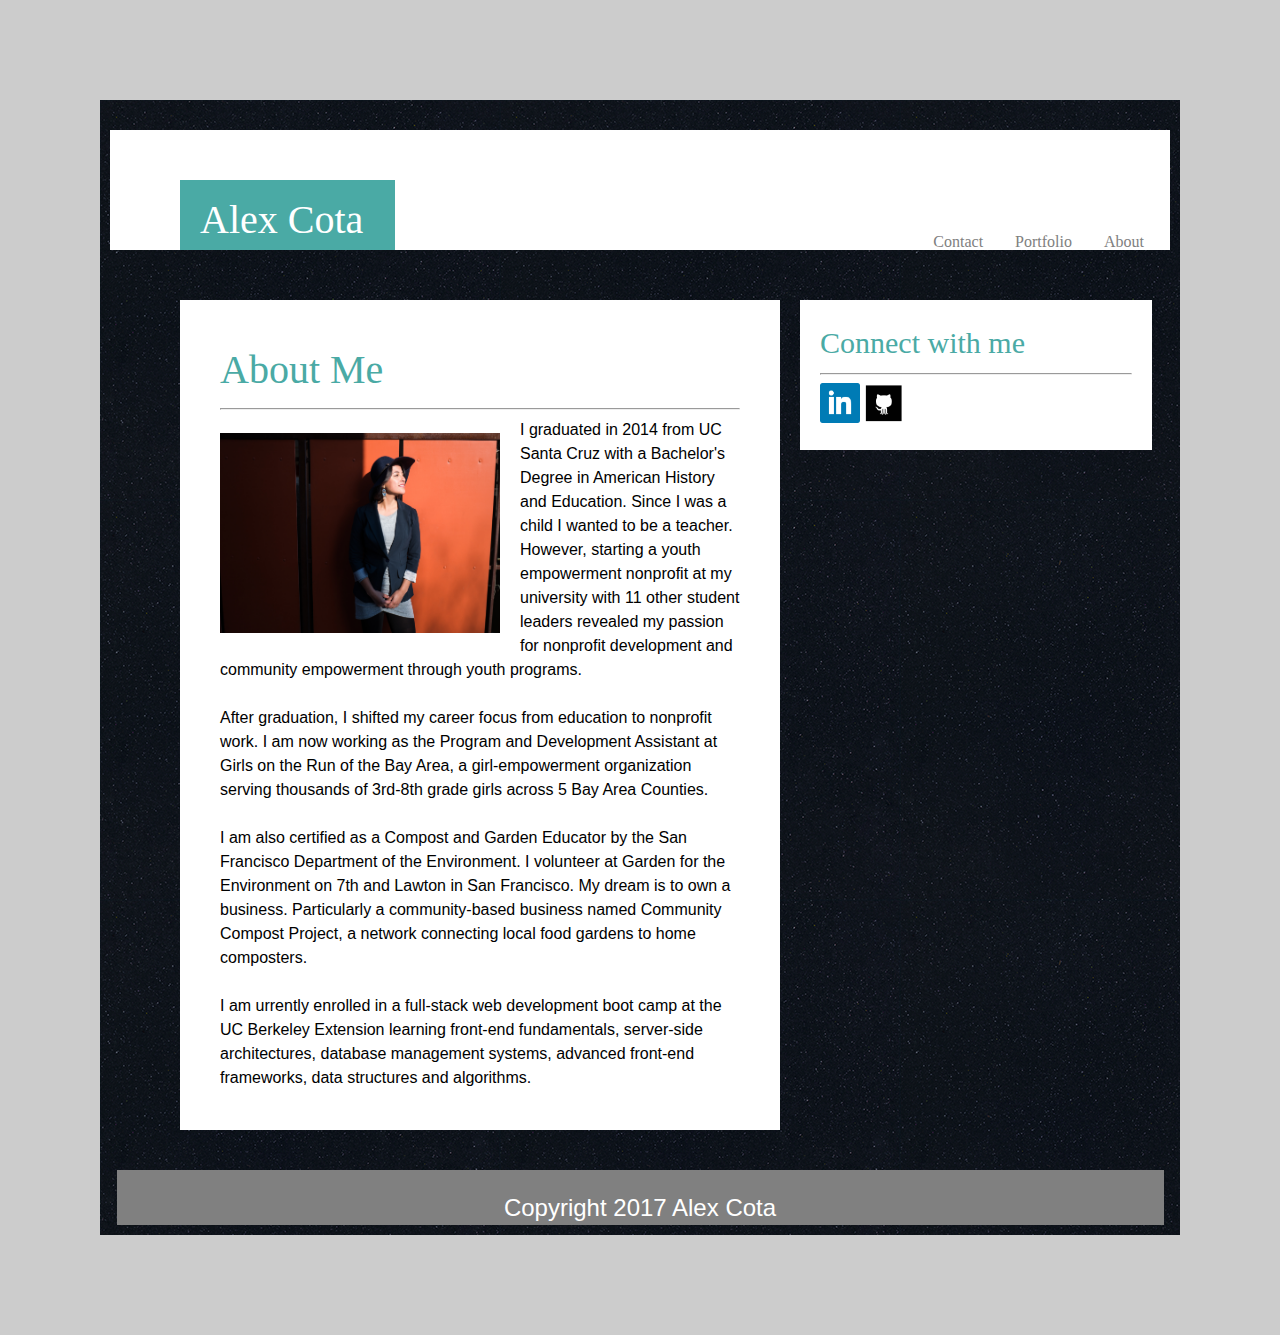
<file: index.html>
<!DOCTYPE html>
<html>

<head>
	<meta charset="UTF-8">
	<meta name = "viewport" content = "width=device-width">
	<title>Alex's Responsive Portfolio</title>
	<link rel="stylesheet" type="text/css" href="assets/reset.css">
	<link rel="stylesheet" type="text/css" href="styles.css">
</head>
<body>
	<!--the entire content of the body is in a div-->
	<div class="entire-page">
		<!--Navigation Bar-->
		<div class="topnav">
			<section id="name">
				Alex Cota
			</section>
			<a href ="index.html">About</a>
			<a href="portfolio.html">Portfolio</a>
			<a href="contact.html">Contact</a>
		</div>
		
		<div class="container">
			<!--Main Content Section-->
			<section id="main-content">
				<h2>About Me</h2>
				<hr>
				<p> <img id="image" src="assets/images/prof-pic-2.jpg" alt="Alex Profile Pic" height="200" width="280"></a>
					I graduated in 2014 from UC Santa Cruz with a Bachelor's Degree in American History and Education. Since I was a child I wanted to be a teacher. However, starting a youth empowerment nonprofit at my university with 11 other student leaders revealed my passion for nonprofit development and community empowerment through youth programs.
					<br>
					<br>
					After graduation, I shifted my career focus from education to nonprofit work. I am now working as the Program and Development Assistant at Girls on the Run of the Bay Area, a girl-empowerment organization serving thousands of 3rd-8th grade girls across 5 Bay Area Counties.
					<br>
					<br>
					I am also certified as a Compost and Garden Educator by the San Francisco Department of the Environment. I volunteer at Garden for the Environment on 7th and Lawton in San Francisco. My dream is to own a business. Particularly a community-based business named Community Compost Project, a network connecting local food gardens to home composters.
					<br>
					<br>
					I am urrently enrolled in a full-stack web development boot camp at the UC Berkeley Extension learning front-end fundamentals, server-side architectures, database management systems, advanced front-end frameworks, data structures and algorithms.
				</p>
			</section>
			
			<!--Sidebar-->
			<section id="sidebar">
				<h3>Connect with me</h3>
				<hr>
				<a href="https://www.linkedin.com/in/alexandra-cota-4a368410a/" target="_blank"><img src="assets/images/1493005954_square-linkedin.png" alt="LinkedIn" height="40" width="40"></a>
				<a href="https://github.com/alexandracota" target="_blank"> <img src="assets/images/1493006043_github_square_black.png" alt="GitHub" height="40" width="40"></a>
			</section>
		</div>

			<!-- Footer -->
			<footer class="site-footer">
				Copyright 2017 Alex Cota
			</footer>
	</div>
</body>
</html>
</file>
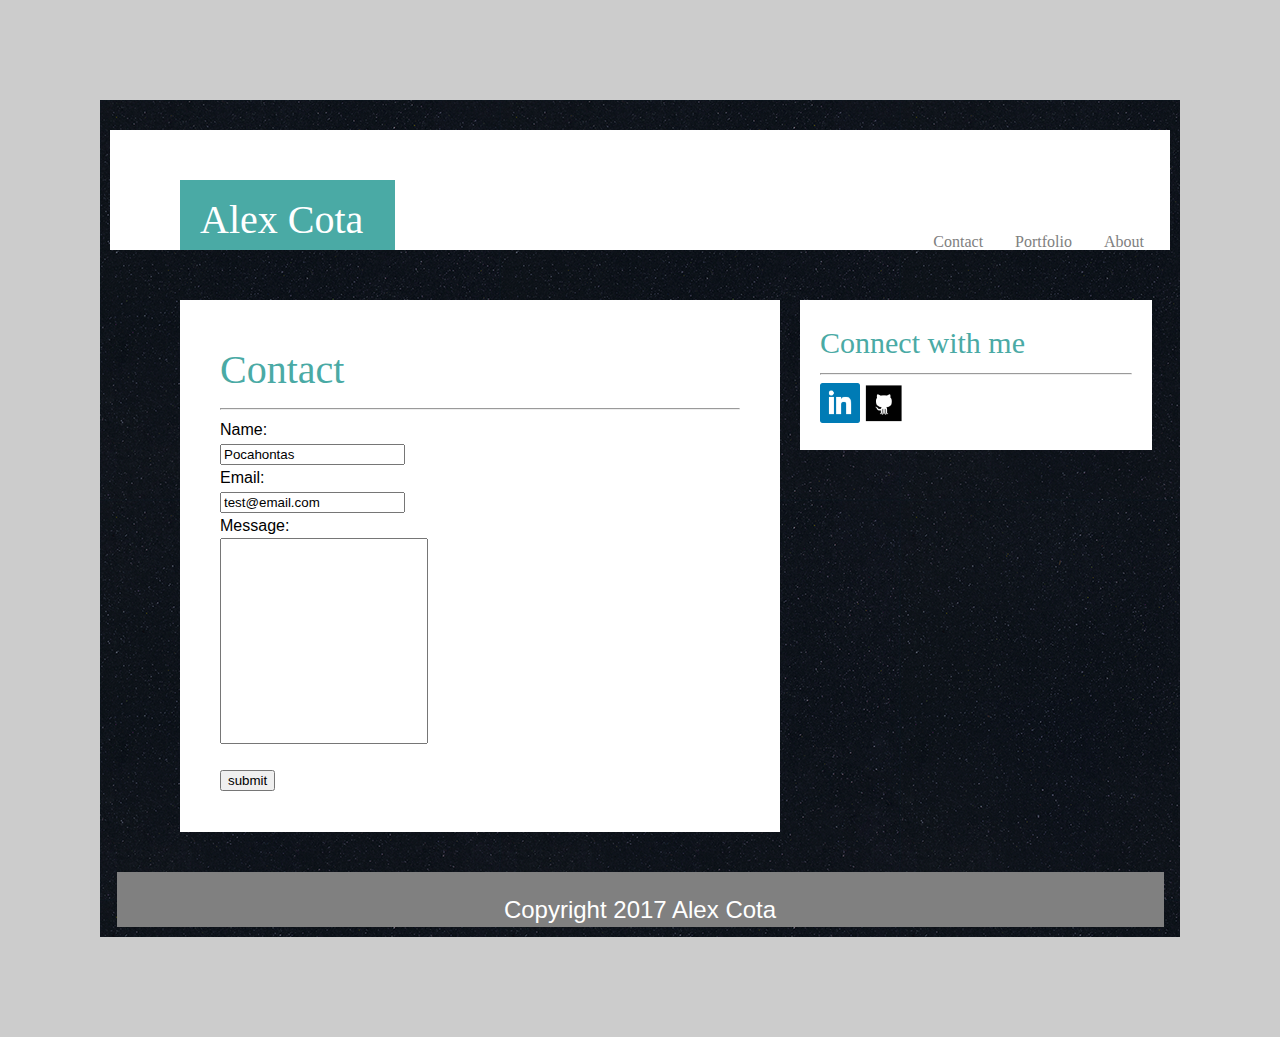
<file: contact.html>
<!DOCTYPE html>
<html lang="en-us">

<head>
	<meta charset="UTF-8">
	<title>Contact</title>
	<link rel="stylesheet" type="text/css" href="assets/reset.css">
	<link rel="stylesheet" type="text/css" href="styles.css">
</head>

<body>
	<div class="entire-page">
		<!--<header class="navbar">-->
			<!--Navigation Bar-->
			<div class="topnav">
				<section id="name">
					Alex Cota
				</section>
				<a href="index.html">About</a>
				<a href="portfolio.html">Portfolio</a>
				<a href="contact.html">Contact</a>
			</div>
		</header>
		
		<div class="container">
		<!--Main Content Section-->
			<section id="main-content">
				<h2>Contact</h2>
				<hr>
				<form action="/action_page.php">
					Name: <br>
					<input type="text" name="name" value="Pocahontas">
					<br>
					Email: <br>
					<input type="text" email="email" value="test@email.com">
					<br>
					Message: <br>
					<input type="text" message="message" style="height: 200px; width: 200px" value="">
					<br>
					<br>
					<input type="submit" value="submit">
				</form>
			</section>

			<!--Sidebar-->
			<section id="sidebar">
				<h3>Connect with me</h3>
				<hr>
				<a href="https://www.linkedin.com/in/alexandra-cota-4a368410a/" target="_blank"> <img src="assets/images/1493005954_square-linkedin.png" alt="LinkedIn" height="40" width="40"></a>

				<a href="https://github.com/alexandracota" target="_blank"> <img src="assets/images/1493006043_github_square_black.png" alt="GitHub" height="40" width="40"></a>
			</section>
		</div>
		
		<!-- Footer -->
		<footer class="site-footer">
			Copyright 2017 Alex Cota
		</footer>
	</div>
</body>
</html>
</file>
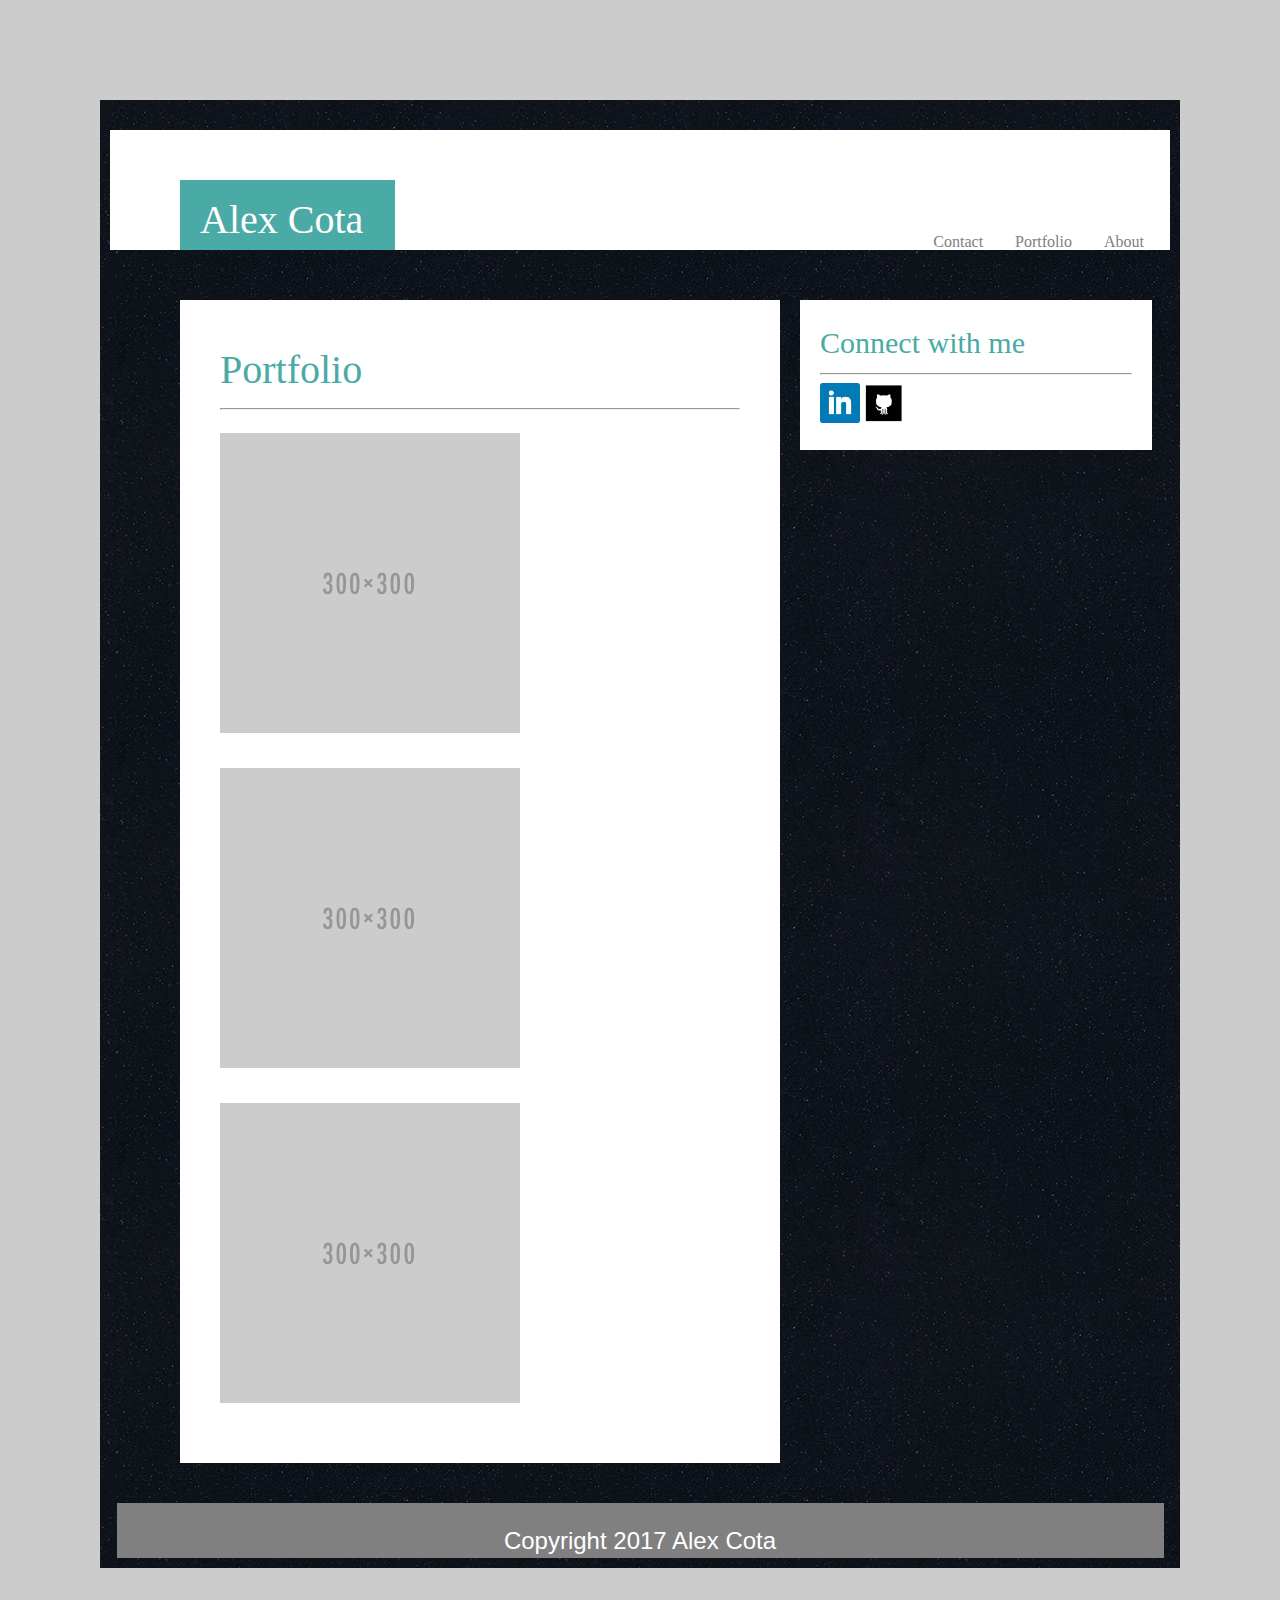
<file: portfolio.html>
<!DOCTYPE html>
<html lang="en-us">

<head>
	<meta charset="UTF-8">
	<title>Portfolio</title>
	<link rel="stylesheet" type="text/css" href="assets/reset.css">
	<link rel="stylesheet" type="text/css" href="styles.css">
</head>

<body>
	<div class="entire-page">
		<!--<header class="navbar">-->
			<!--Navigation Bar-->
			<div class="topnav">
				<section id="name">
					Alex Cota
				</section>
				<a href="index.html">About</a>
				<a href="portfolio.html">Portfolio</a>
				<a href="contact.html">Contact</a>
			</div>
		</header>
		
		<div class="container">
			<!--Main Content Setion-->
			<section id="main-content">
				<h2>Portfolio</h2>
				<hr>
				<img id="image" src="assets/images/place-holder-300x300.png" alt="Alex Profile Pic" height="300" width="300"></a>
				<img id="image" src="assets/images/place-holder-300x300.png" alt="Alex Profile Pic" height="300" width="300"></a>
				<img id="image" src="assets/images/place-holder-300x300.png" alt="Alex Profile Pic" height="300" width="300"></a>
			</section>

			<!--Sidebar-->
			<section id="sidebar">
				<h3>Connect with me</h3>
				<hr>
				<a href="https://www.linkedin.com/in/alexandra-cota-4a368410a/" target="_blank"> <img src="assets/images/1493005954_square-linkedin.png" alt="LinkedIn" height="40" width="40"></a>
				<a href="https://github.com/alexandracota" target="_blank"> <img src="assets/images/1493006043_github_square_black.png" alt="GitHub" height="40" width="40"></a>
			</section>
		</div>

		<!-- Footer -->
		<footer class="site-footer">
			Copyright 2017 Alex Cota
		</footer>
	</div>
</body>
</html>
</file>
<file: styles.css>
html {
	position: relative;
	min-height: 100%;
}

body {
    background-color: #cccccc;
}

.entire-page {
	margin: 100px 100px;
	background-image: url("assets/ep_naturalblack.png");

}

div {
	border: 2px;
	margin: auto;
	padding: 10px;
	width: auto;
}

/*Nav Bar*/
.topnav {
	overflow: hidden;
	margin-top: 20px;
	background-color: white;
	height: 100px;

}

.topnav #name {
	font-family: "Georgia", Times, Times New Roman, serif;
	font-size: 40px;
	margin-bottom: 0px;
	position: relative;
 	top: 40px;
 	left: 60px;
	background: #4aaaa5;
	color: white;
	padding: 20px;
	width: 175px;
}

.topnav a {
	float:right;
	display: block;
	color: gray;
	text-align: center;
	padding: 14px 16px;
	text-decoration: none;
	font-size: 16px;
}
/* Nav Bar Pseudo elements*/
.topnav a:hover {
	background-color: #ddd;
	color: black;
}
.topnav a:active {
	background-color: #ddd;
	color: blue;
}



/* Main Content and Sidebar*/
.container {
	margin-top: 40px;

}

h2 {
	font-family: "Georgia", Times, Times New Roman, serif;
	color: #4aaaa5;
	font-size: 40px;
}

#image {
	float:left;
	margin-top: 15px;
	margin-right: 20px;
	margin-bottom: 20px;
	margin-left: 0px;
}

#main-content,
#sidebar,
.site-footer {
	font-family: "Arial", "Helvetica New", Helvetica, sans-serif;
	line-height: 1.5;	
}

#main-content {
	position: relative;
	width: 50%;
	background: white;
	padding: 40px;
	border: 20px;
	margin-left: 60px;
	margin-bottom: 40px;
	margin: 20 auto;
	float: left;
}

h3 {
	font-family: "Georgia", Times, Times New Roman, serif;
	color: #4aaaa5;
	font-size: 30px;
}

#sidebar {
	position: relative;
	background: white;
	width: 30%;
	float: left;
	margin-left: 20px;
	border: 20px;
	padding: 20px;
}

.site-footer {
	position: relative;
	bottom: 0;
	color: white;
	background: gray;
	font-size: 24px;
	height: 15px;
	width: 95%;
	overflow: hidden;
	margin: 0 auto;
	text-align: center;
	padding: 20px;
	clear: both;
}

@media screen and (max-width: 980px) {
	.entire-page {
		width: 80%;
		margin: auto;
	}
	.topnav {
		width: 90%;
	}
	.container {
		width: 95%;
	}
	#image {
		width: 70%;
		height: auto;
	}
	#main-content {
		width: 40%;
		float: left;
	}
	#sidebar {
		width: 20%;
		float: left;
	}
	.site-footer {
		width: 90%;
	}
}

@media screen and (max-width: 768px) {
	.entire-page {
		width:100%;
	}
	.topnav {
		width: 85%;
	}
	.container {
		width: 80%;
	}
	#image {
		width: 70%;
		height: auto;
	}
	#main-content {
		margin: 0px 20px;
		width: 80%;
	}
	#sidebar {
		width: 93%;
		margin: 20px auto;
	}
	.site-footer {
		width: 90%;
		margin: 0 auto;
	}
}

@media screen and (max-width: 640px) {
	.entire-page {
		width:95%;
	}
	.topnav {
		text-align: center;
	}
	.topnav #name {
		position: relative;
		left: -10px;
		top: -10px;
		text-align: center;
		width: 100%;

	}
	.topnav a {
		margin: 0 auto;
	}
	.container {
		width: 100%;
		margin: 0 auto;
	}
	#image {
		width: 100%;
		height: auto;
	}
	#main-content {
		width: 75%;
		margin: 20px 20px;
	}
	#sidebar {
		width: 82%;
		margin: 20px 20px;
	}
	.site-footer {
		width: 90%;
	}
}
</file>
